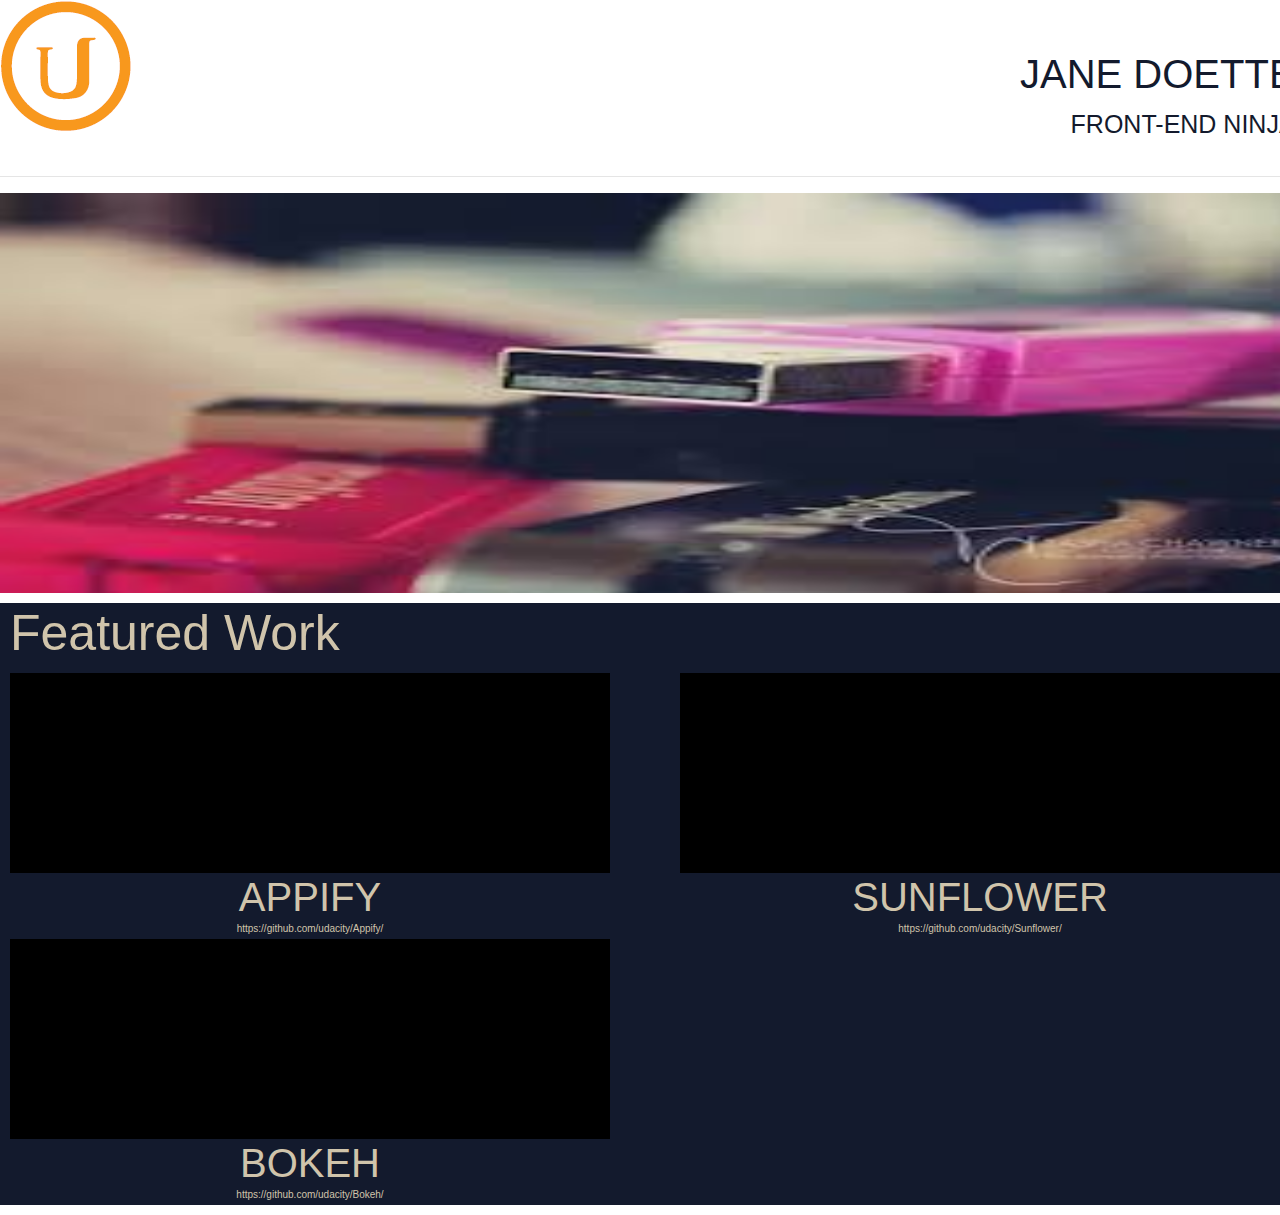
<file: CuartoEjercicio/index.html>
<!DOCTYPE html>
<html>

<head>
	<title>Cuarta Pagina</title>
	<link rel="stylesheet" href="https://stackpath.bootstrapcdn.com/bootstrap/4.3.1/css/bootstrap.min.css" integrity="sha384-ggOyR0iXCbMQv3Xipma34MD+dH/1fQ784/j6cY/iJTQUOhcWr7x9JvoRxT2MZw1T" crossorigin="anonymous">
	<link rel="stylesheet" type="text/css" href="css/styles.css">
</head>

<body>

	<div class="row">
    	<div class="col-9">
    		<img src="img/logo.png">
    	</div>
    	<div class="col-3">
    		<div class="textTitle">
			<h1>JANE DOETTE</h1>
			<P>FRONT-END NINJA</P>
		</div>
    	</div>
  	</div>

	<hr width="1330px" align="left"  size="10" style="color:green;" />

	<div class="image">
		<img src="img/img01.jpg">
	</div>

	<div class="backD">

		<div class="texto">
		<h2>Featured Work</h2>
	</div>

	<div class="contenedor">

	<div class="row">

		<div class="col-6">
		<div class="primero">
			<img src="img/img02.jpg">
			<h2>APPIFY</h2>
			<p>https://github.com/udacity/Appify/</p>
		</div>
		</div>
		<div class="col-6">
		<div class="segundo">
			<img src="img/img02.jpg">
			<h2>SUNFLOWER</h2>
			<p>https://github.com/udacity/Sunflower/</p>
		</div>
		</div>


	</div>

		<div class="tercero">
			<img src="img/img02.jpg">
			<h2>BOKEH</h2>
			<p>https://github.com/udacity/Bokeh/</p>
		</div>

	</div>

		
	</div>
	



</body>

</html>
</file>
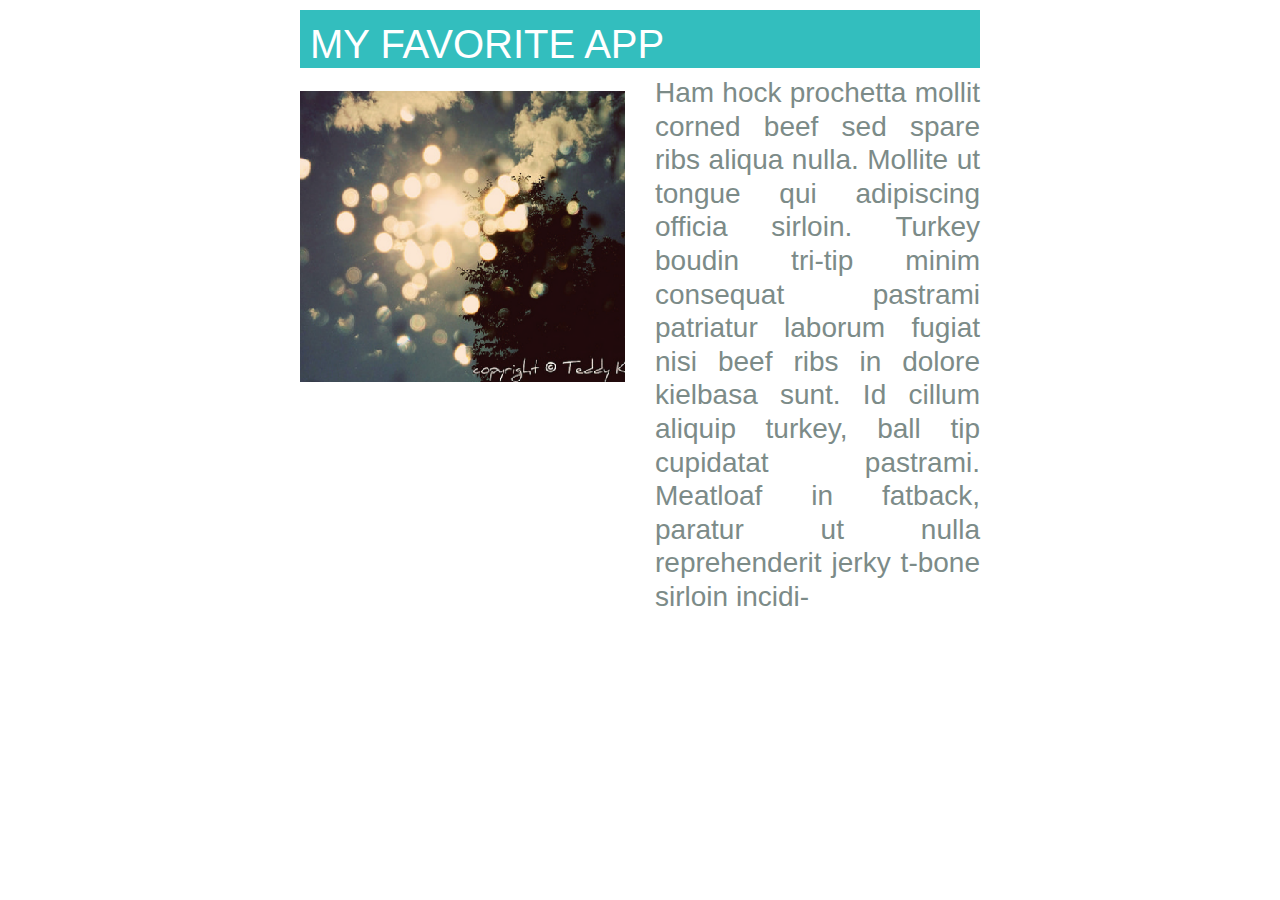
<file: PrimerEjericicio/index.html>
<!DOCTYPE html>
<html>
<head>
	<title>My Favorite App</title>
	<link rel="stylesheet" href="https://stackpath.bootstrapcdn.com/bootstrap/4.3.1/css/bootstrap.min.css" integrity="sha384-ggOyR0iXCbMQv3Xipma34MD+dH/1fQ784/j6cY/iJTQUOhcWr7x9JvoRxT2MZw1T" crossorigin="anonymous">
	<link rel="stylesheet" type="text/css" href="styles.css">
</head>
<body class="page">

	<div class="title">
	<h1>MY FAVORITE APP</h1>
	</div>

	<div class="row">
    	<div class="col-6">
    		<div class="image">
				<img src="image.png">
			</div>
    	</div>
    	<div class="col-6">
    		<div class="text">
		<h3>Ham hock prochetta mollit corned beef sed spare ribs aliqua nulla. Mollite ut tongue qui adipiscing officia sirloin. Turkey boudin tri-tip minim consequat pastrami patriatur laborum fugiat nisi beef ribs in dolore kielbasa sunt. Id cillum aliquip turkey, ball tip cupidatat pastrami. Meatloaf in fatback, paratur ut nulla reprehenderit jerky t-bone sirloin incidi-</h3>
	</div>

    	</div>
  	</div>

</body>
</html>
</file>
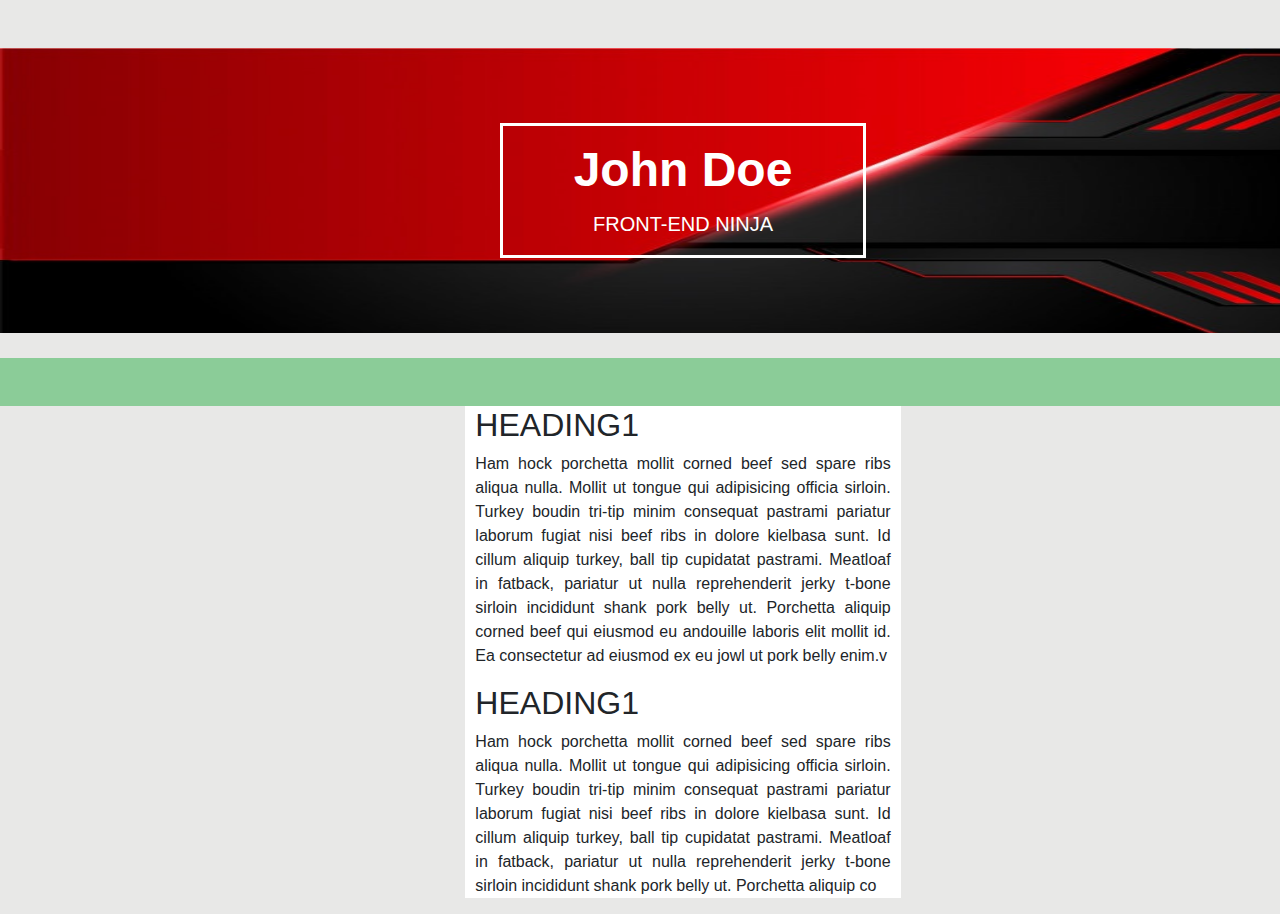
<file: SegundoEjercicio/index.html>
<!DOCTYPE html>
<html>
  <head>
    <link rel="stylesheet" href="https://stackpath.bootstrapcdn.com/bootstrap/4.3.1/css/bootstrap.min.css" integrity="sha384-ggOyR0iXCbMQv3Xipma34MD+dH/1fQ784/j6cY/iJTQUOhcWr7x9JvoRxT2MZw1T" crossorigin="anonymous">
    <link rel="stylesheet" href="styles/style.css">
  </head>
  
  <body class="backG">

  	<br></br>

    <div class="title">
    	<div class="C1">
    		
    		<h1>John Doe</h1>
        	<p>FRONT-END NINJA</p>

    	</div>
    </div> 

    <div class="line">
    <br></br>	
    </div>
    
  

    <div class="row">
      <div class="col-4"></div>

      <div class="col-4">
        <div class="caja">
        <h2>HEADING1</h2>
            <p>Ham hock porchetta mollit corned beef sed spare ribs aliqua nulla. Mollit ut tongue qui adipisicing officia sirloin. Turkey boudin tri-tip minim consequat pastrami pariatur laborum fugiat nisi beef ribs in dolore kielbasa sunt. Id cillum aliquip turkey, ball tip cupidatat pastrami. Meatloaf in fatback, pariatur ut nulla reprehenderit jerky t-bone sirloin incididunt shank pork belly ut. Porchetta aliquip corned beef qui eiusmod eu andouille laboris elit mollit id. Ea consectetur ad eiusmod ex eu jowl ut pork belly enim.v</p>

      <h2>HEADING1</h2>
        <p>Ham hock porchetta mollit corned beef sed spare ribs aliqua nulla. Mollit ut tongue qui adipisicing officia sirloin. Turkey boudin tri-tip minim consequat pastrami pariatur laborum fugiat nisi beef ribs in dolore kielbasa sunt. Id cillum aliquip turkey, ball tip cupidatat pastrami. Meatloaf in fatback, pariatur ut nulla reprehenderit jerky t-bone sirloin incididunt shank pork belly ut. Porchetta aliquip co</p>
    </div>
      </div>
      <div class="col-4"></div>

    </div>

    

  </body>

</html>
</file>
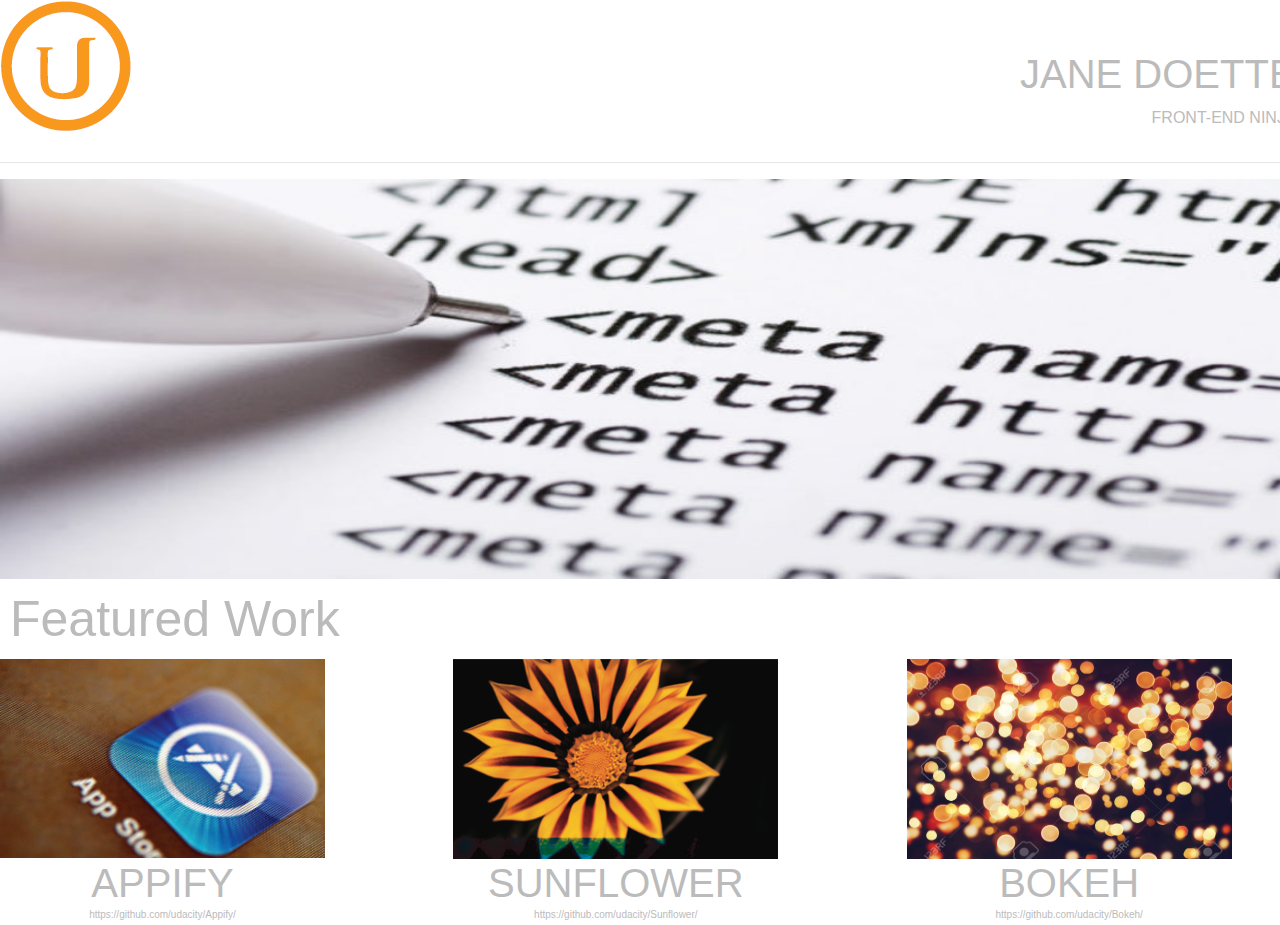
<file: TercerEjercicio/index.html>
<!DOCTYPE html>
<html>

<head>
	<title>Tercera Pagina</title>
	<link rel="stylesheet" href="https://stackpath.bootstrapcdn.com/bootstrap/4.3.1/css/bootstrap.min.css" integrity="sha384-ggOyR0iXCbMQv3Xipma34MD+dH/1fQ784/j6cY/iJTQUOhcWr7x9JvoRxT2MZw1T" crossorigin="anonymous">
	<link rel="stylesheet" type="text/css" href="css/styles.css">
</head>

<body>

	<div class="row">
    	<div class="col-9">
    		<img src="img/logo.png">
    	</div>
    	<div class="col-3">
    		<div class="textTitle">
			<h1 class="title">JANE DOETTE</h1>
			<P>FRONT-END NINJA</P>
		</div>
    	</div>
  	</div>	
	

	<hr width="1330px" align="left"  size="10" style="color:green;" />

	<div class="image">
		<img src="img/img01.jpg">
	</div>

	<div class="texto">
		<h2>Featured Work</h2>
	</div>

	<div class="contenedor">

<div class="row">
	<div class="col-4">
		<div class="primero">
			<img src="img/img02.jpg">
			<h2>APPIFY</h2>
			<p>https://github.com/udacity/Appify/</p>
		</div>
		</div>

<div class="col-4">
		<div class="segundo">
			<img src="img/img03.png">
			<h2>SUNFLOWER</h2>
			<p>https://github.com/udacity/Sunflower/</p>
		</div>
		</div>

		<div class="col-4">

		<div class="tercero">
			<img src="img/img04.jpg">
			<h2>BOKEH</h2>
			<p>https://github.com/udacity/Bokeh/</p>
		</div>
		</div>

</div>

	</div>



</body>

</html>
</file>
<file: CuartoEjercicio/css/styles.css>
body{
	width: 1330px;
	background-color: white;
	font-family: arial;

}

.backD{
	background-color: #131A2D;
}

.title {

	width: 1330px;
}

.title p{
	margin:0 auto;
}

.title h1{
	margin: 0 auto;
}

.textTitle{
	padding: 50px 0px 0px;
	display: inline-block;
  	vertical-align: top;
  	text-align: right;
  	color: #131A2D;
  	font-size: 25px;
}

.image img{
	width: 1330px;
	height: 400px;
	padding: 0px 0px 0px 0px;
}

.texto h2{
	color: #BCBBBB;
	font-size: 50px;
	margin: 10px;
	color: #D0C4AB;
}

.contenedor img{
	width: 600px;
	height: 200px;
	color: #D0C4AB;
}

.primero{
	display: inline-block;
	color: #BCBBBB;
	
}
.segundo{
	display: inline-block;
	
	color: #BCBBBB;
}
.tercero{
	display: inline-block;
	color: #BCBBBB;
	
}

.contenedor h2{
	font-size: 40px;
	margin: 0 auto;
	text-align: center;
	color: #D0C4AB;
}

.contenedor p{
	font-size: 10px;
	margin: 0 auto;
	padding: 0px 0px 0px 0px;
	text-align: center;
	color: #D0C4AB;
}

.contenedor{
	margin: 10px;
}
</file>
<file: PrimerEjericicio/styles.css>
.page {
	width: 700px;
	padding: 10px;
	margin: 0 auto;
	background-color: white;
	font-family: Arial;
	

}

.title{
	background-color: #33BEBE;
	color: white;
	padding: 10px 10px 0px;

}

.image{

	padding: 15px 0px 0px;
	height: 0px;
}

.text {
	border: 0 auto; 
	color: #7C8B88;
	text-align: justify;
	
}
</file>
<file: SegundoEjercicio/styles/style.css>
.backG {
	text-align: justify;
	width: 1366px;
	margin: 0 auto;
	font-family: arial;
	background-color: #E8E8E7;
}

.C1{
	color: white;
	text-align: center;
	border: white solid;
		
}

.title h1{
  font-size: 3em;  
  margin-top: 15px;
  margin-bottom: 0;
  font-weight: bold;
  
}

.title p{
  font-size: 20px;
  margin-top: 10px;
  
}

.title {
	background-image:url('../fondo.png');
	background-repeat: no-repeat;
	background-size: 1365px 300px;
	padding: 75px 500px;
}

.line{
	margin-top: 25px;
	background-color: #8BCC98
}


.caja{
	padding: 0px 10px;
	background-color: white;
}
</file>
<file: TercerEjercicio/css/styles.css>
body{
	width: 1330px;
	background-color: white;
	font-family: arial;

}



.title p{
	margin:0 auto;
}

.title h1{
	margin: 0 auto;
}

.textTitle{
	padding: 50px 0px 0px;
	display: inline-block;
  	vertical-align: top;
  	text-align: right;
  	color: #BCBBBB;
}

.image img{
	width: 1330px;
	height: 400px;
}

.texto h2{
	color: #BCBBBB;
	font-size: 50px;
	margin: 10px;
}

.contenedor img{
	width: 325px;
	height: 200px;
}

.primero{
	display: inline-block;
	color: #BCBBBB;
	
}
.segundo{
	display: inline-block;
	
	color: #BCBBBB;
}
.tercero{
	display: inline-block;
	color: #BCBBBB;
	
}

.contenedor h2{
	font-size: 40px;
	margin: 0 auto;
	text-align: center;
}

.contenedor p{
	font-size: 10px;
	margin: 0 auto;
	padding: 0px 0px 0px 0px;
	text-align: center;
}
</file>
